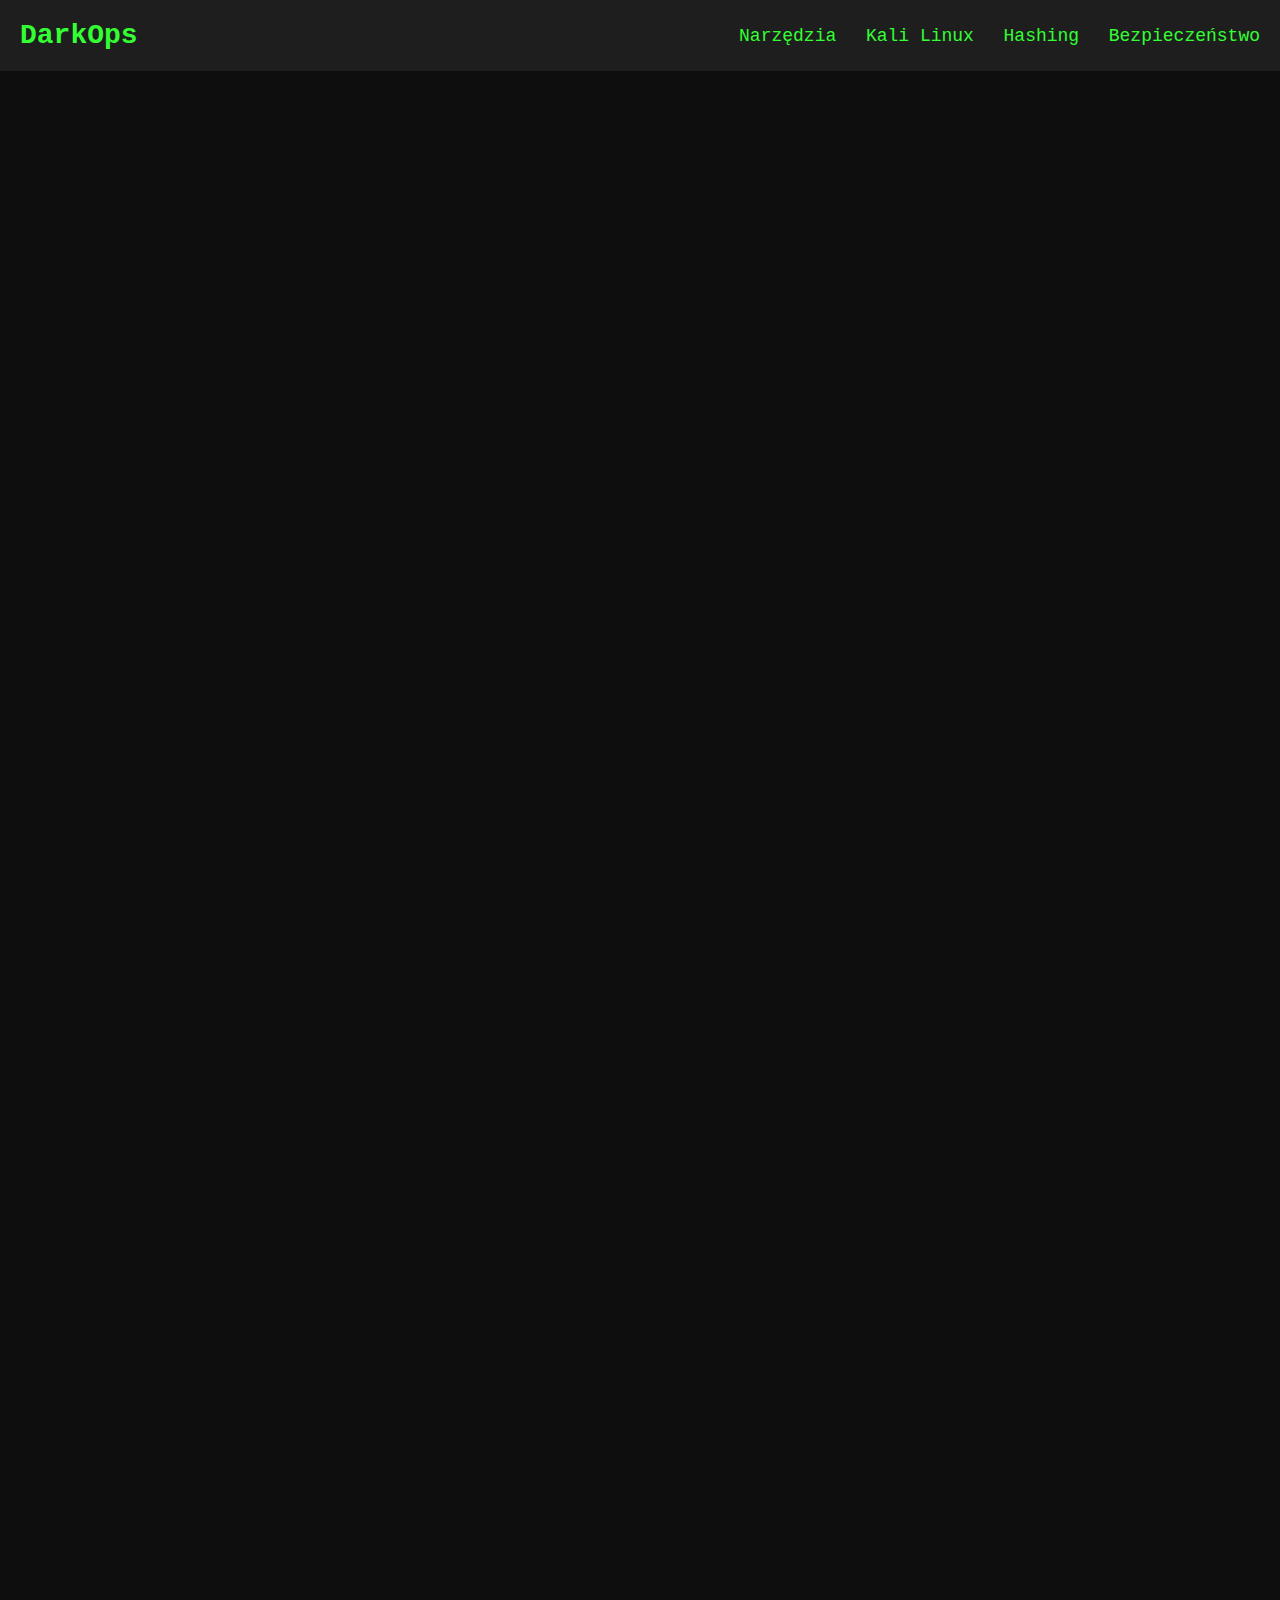
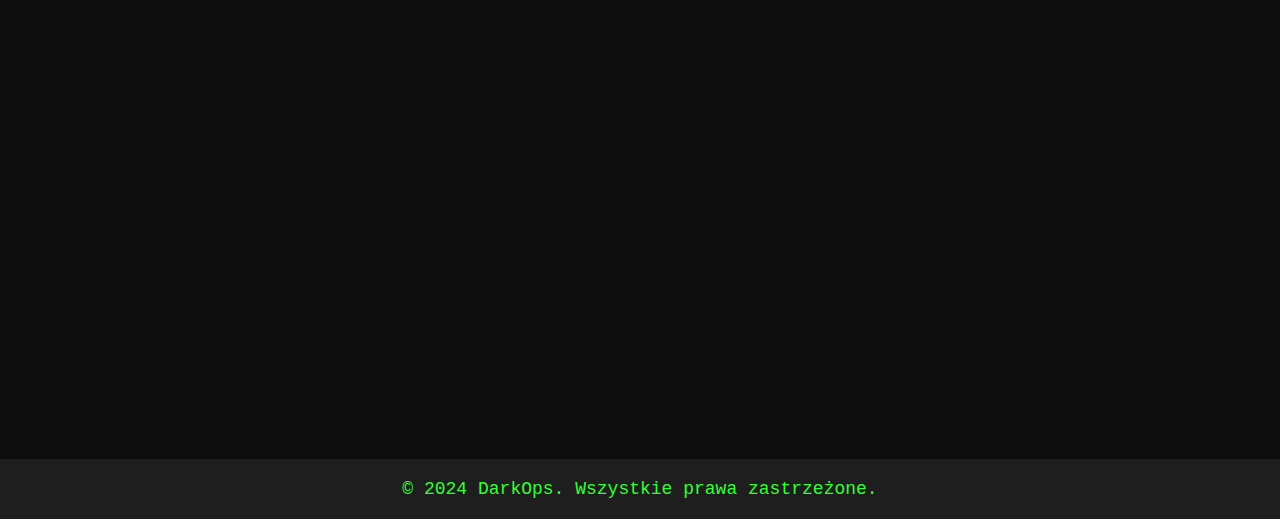
<file: index.html>
<!DOCTYPE html>
<html lang="pl">
<head>
    <meta charset="UTF-8">
    <meta name="viewport" content="width=device-width, initial-scale=1.0">
    <title>DarkOps - Strona Hakerska</title>
    <link rel="stylesheet" href="style.css">
    <link rel="website icon" type="png" href="logo-mini.png">
    <script src="main.js" defer></script>
</head>
<body>

    <header>
        <div class="navbar">
            <a href="index.html" class="logo">DarkOps</a>
            <nav>
                <ul>
                    <li><a href="narzedzia.html">Narzędzia</a></li>
                    <li><a href="about.html">Kali Linux</a></li>
                    <li><a href="hashing.html">Hashing</a></li>
                    <li><a href="security.html">Bezpieczeństwo</a></li>
                    
                </ul>
            </nav>
        </div>
    </header>

    <section class="main-content fade-in-up">
        <h1>Witaj w DarkOps</h1>
        <p>Strona stworzona w celach nie tylko edukacyjnych... UŻYWASZ NA WŁASNĄ ODPOWIEDZIALNOŚĆ!</p>
        <p class="warning">Uwaga: Twoje działania mogą być (są) monitorowane.</p>
    </section>

    <section class="side-content fade-in-up">
        <h1>Czym jest adres IP</h1>
        <p style="margin-top: 10px">Zanim zaczniemy, adres IP (Internet Protocol) to unikalny identyfikator przypisany każdemu urządzeniu podłączonemu do sieci komputerowej korzystającej z protokołu internetowego. Działa jak cyfrowy identyfikator, umożliwiając przesyłanie danych między urządzeniami w sieci. Adres IP może być wersji IPv4 także może być IPv6. Dzięki adresowi IP serwery i urządzenia w sieci mogą się identyfikować i komunikować, przesyłając informacje w ramach internetu i innych sieci.</p>
    </section>

    <img src="IP.jpg" class="centered-image fade-in-up flexy" style="width: 600px;">

    <section class="side-content fade-in-up">
    <h1>SDD Web</h1>
    <p class="blue"><a href="surface.html" class="link" target="_blank"><b>Surface Web</b></a></p>
    <p>Część interetu do, której ma dostęp każdy użytkownik korzystający z sieci.</p>
    <br>
    <p class="yellow"><a href="deep.html" class="link" target="_blank"><b>Deep Web</b></a></p>
    <p>Ukryta część internetu, niedostępna przez wyszukiwarki i obejmująca prywatne zasoby, jak e-maile czy bazy danych.</p>
    <br>
    <p class="warning"><a href="dark.html" class="link" target="_blank"><b>Dark Web</b></a></p>
    <p>Fragment deep webu, dostępny tylko przez specjalne narzędzia, z anonimowymi stronami, na których znajdziemy zarówno legalne, jak i nielegalne treści.</p>
    </section>
    <img src="image.jpg" class="centered-image2 fade-in-up flexy" width="700px" onclick="openModal(this)">

    <br>
    <br>
    <br>
    <br>

    <footer>
        <p class="footer">&copy; 2024 DarkOps. Wszystkie prawa zastrzeżone.</p>
    </footer>

</body>
</html>
</file>
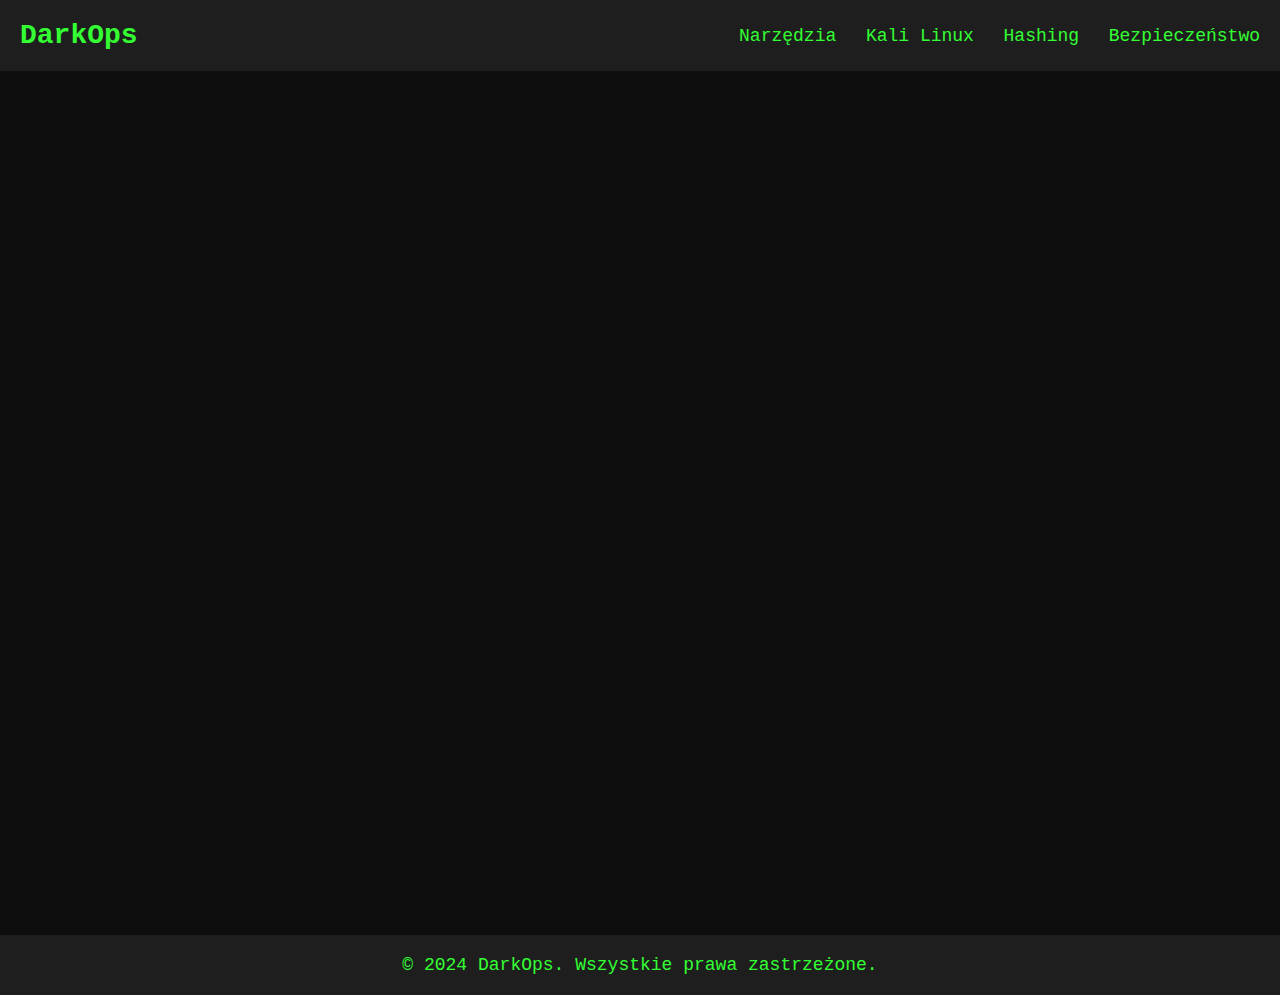
<file: deep.html>
<!DOCTYPE html>
<html lang="pl">
<head>
    <meta charset="UTF-8">
    <meta name="viewport" content="width=device-width, initial-scale=1.0">
    <title>Deep Web</title>
    <link rel="stylesheet" href="style.css">
    <link rel="website icon" type="png" href="logo-mini.png">
    <script src="main.js"></script>
</head>
<body>

    <header>
        <div class="navbar">
            <a href="index.html" class="logo">DarkOps</a>
            <nav>
                <ul>
                    <li><a href="narzedzia.html">Narzędzia</a></li>
                    <li><a href="about.html">Kali Linux</a></li>
                    <li><a href="hashing.html">Hashing</a></li>
                    <li><a href="security.html">Bezpieczeństwo</a></li>
                    
                </ul>
            </nav>
        </div>
    </header>

    <section class="main-content fade-in-up">
        <h1 class="yellow1">Deep Web</h1>
        <p>Deep Web to część internetu, która nie jest indeksowana przez standardowe wyszukiwarki takie jak Google. Zawiera zasoby dostępne tylko dla wybranych użytkowników, takie jak bazy danych, prywatne konta e-mail, zastrzeżone dokumenty czy aplikacje wymagające specjalnych uprawnień. Jest to obszar, który stanowi zdecydowaną większość internetu, ale nie jest dostępny dla przeciętnego użytkownika bez odpowiednich narzędzi lub dostępu.</p>
    </section>

    <img src="deep.webp" class="centered-image fade-in-up flexy" width="500">
<br>
<br>
    <footer>
        <p class="footer">&copy; 2024 DarkOps. Wszystkie prawa zastrzeżone.</p>
    </footer>

</body>
</html>
</file>
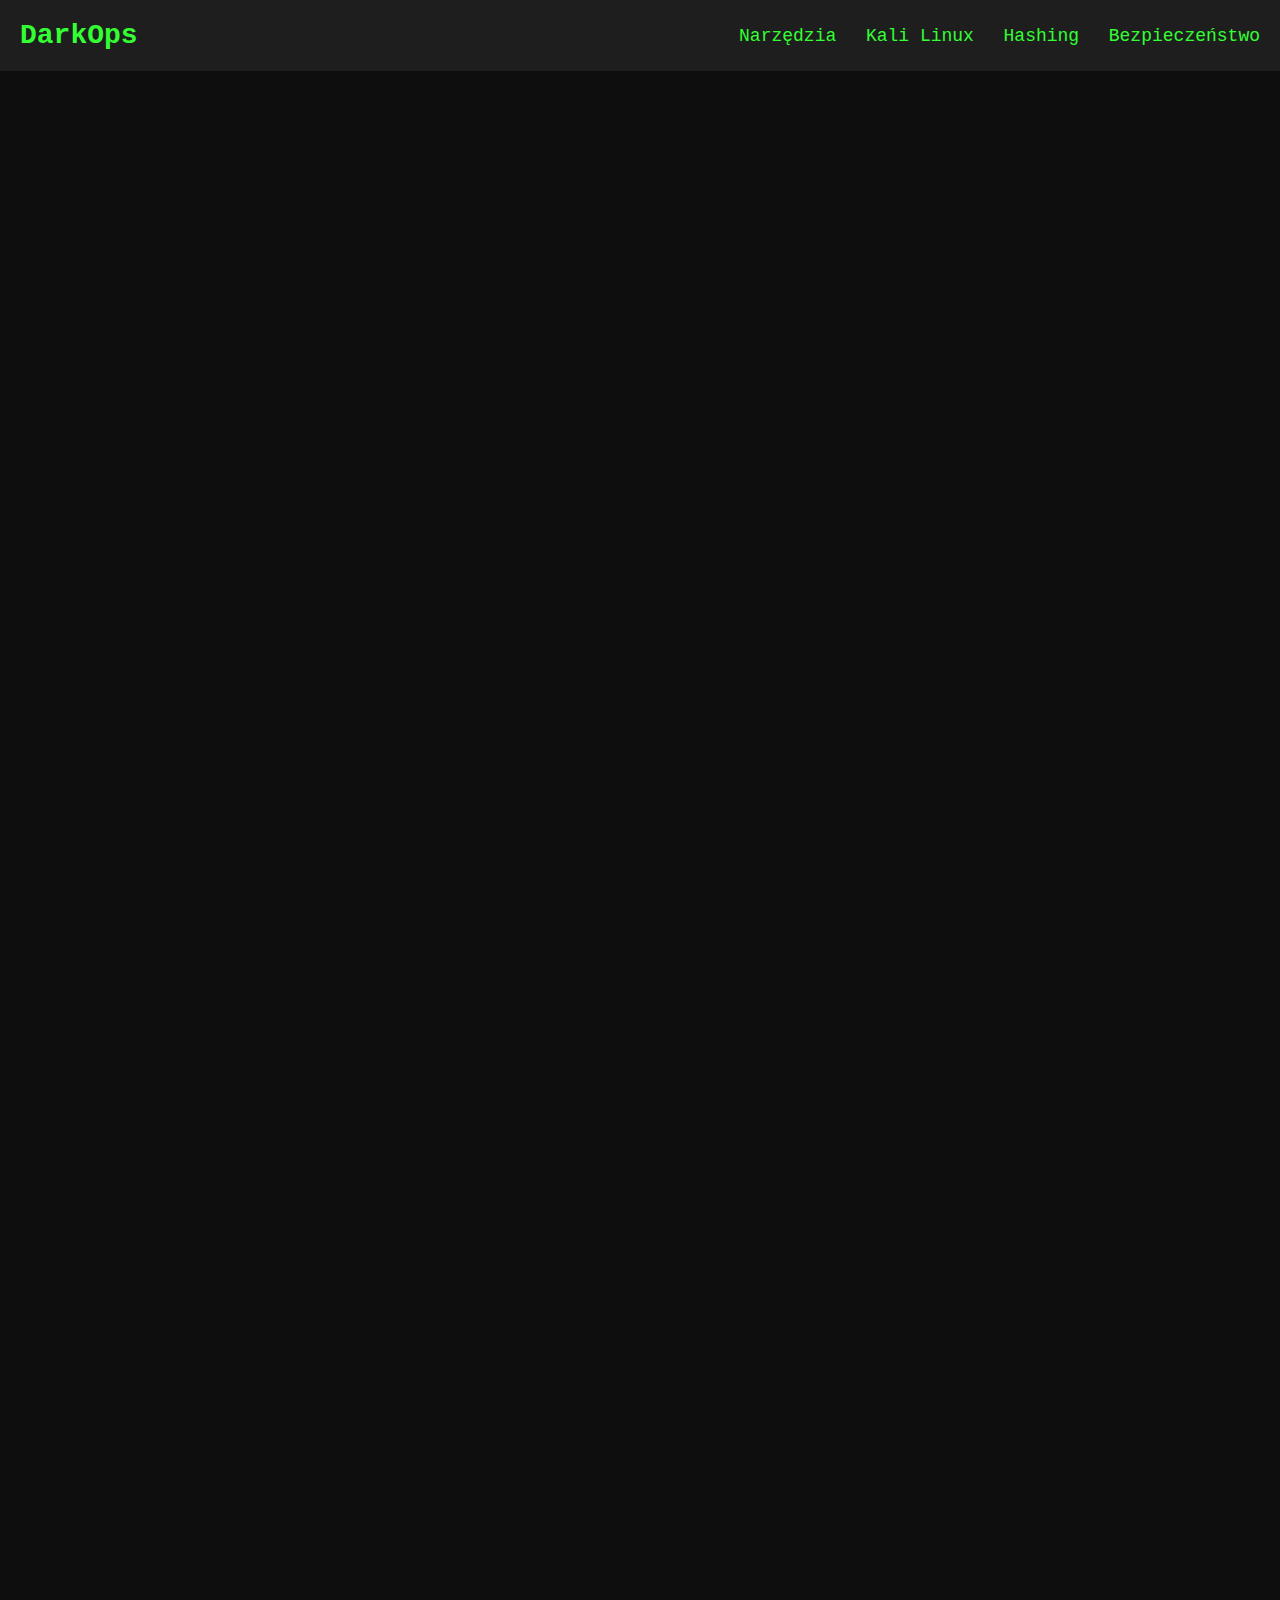
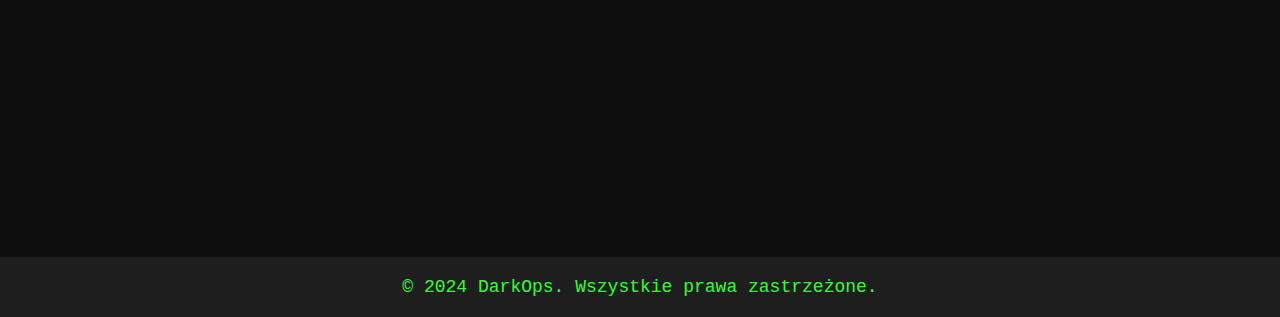
<file: hashing.html>
<!DOCTYPE html>
<html lang="pl">
<head>
    <meta charset="UTF-8">
    <meta name="viewport" content="width=device-width, initial-scale=1.0">
    <title>Hashing</title>
    <link rel="stylesheet" href="style.css">
    <link rel="website icon" type="png" href="logo-mini.png">
    <script src="main.js"></script>
</head>
<body>

    <header>
        <div class="navbar">
            <a href="index.html" class="logo">DarkOps</a>
            <nav>
                <ul>
                    <li><a href="narzedzia.html">Narzędzia</a></li>
                    <li><a href="about.html">Kali Linux</a></li>
                    <li><a href="hashing.html">Hashing</a></li>
                    <li><a href="security.html">Bezpieczeństwo</a></li>
                    
                </ul>
            </nav>
        </div>
    </header>

    <section class="main-content fade-in-up">
        <h1>Czym jest hashing</h1>
        <p style="margin-top: 10px;">Hashing to proces przekształcania danych (np. tekstu, pliku) na unikalny ciąg znaków o stałej długości, zwany hashem. Jest to funkcja jednokierunkowa, co oznacza, że niemożliwe jest odzyskanie oryginalnych danych na podstawie hasha. Hashing jest szeroko stosowany w bezpieczeństwie komputerowym, np. w przechowywaniu haseł, gdzie zamiast przechowywać same hasła, system zapisuje tylko ich hashe.</p>
    </section>
    
    <section class="main-content fade-in-up">
        <h1>Jak to działa</h1>
        <p style="margin-top: 10px;">Skupmy się na SHA-256, jednym z najbezpieczniejszych algorytmów haszujących. SHA-256 przetwarza dane wejściowe w blokach o rozmiarze 512 bitów, wykonując serię operacji matematycznych (np. przesunięcia bitowe i operacje logiczne). Na końcu generuje 256-bitowy hash, który jest unikalnym skrótem danych wejściowych. Jest odporny na kolizje i nieodwracalny, co oznacza, że nie da się odzyskać oryginalnych danych na podstawie hasha.</p>
    </section>

    <img src="hashing.png" class="centered-image2 fade-in-up flexy" style="width: 700px;" onclick="openModal(this)">

    <section class="main-content fade-in-up">
        <h1>Gdzie SHA-256 znajduje zastosowanie</h1>
        <p style="margin-top: 10px;">SHA-256 jest używane w wielu codziennych sytuacjach, w których zależy nam na bezpieczeństwie i integralności danych:</p>
        <p style="margin-top: 15px;">1. Bezpieczne logowanie: Gdy logujesz się na stronach internetowych, Twoje hasło jest często haszowane za pomocą SHA-256, co zapewnia, że Twoje dane nie są przechowywane w postaci tekstu jawnego.</p>
        <p style="margin-top: 10px;">2. Weryfikacja pobranych plików: Po pobraniu pliku z internetu, możesz sprawdzić jego integralność, porównując jego hash SHA-256 z tym podanym przez stronę – jeśli się zgadzają, oznacza to, że plik nie został zmieniony.</p>
        <p style="margin-top: 10px;">3. Transakcje online: Podczas zakupu online, systemy płatności często wykorzystują SHA-256 do zapewnienia bezpieczeństwa transakcji, tworząc unikalny hash dla każdej operacji, co zapobiega jej manipulacji.</p>
        <p style="margin-top: 10px;">4. Kopie zapasowe: Programy do tworzenia kopii zapasowych mogą używać SHA-256 do weryfikacji, czy kopie danych są identyczne z oryginałem i czy nie zostały uszkodzone podczas transferu lub przechowywania.</p>
    </section>

    <img src="safe.png" class="centered-image fade-in-up" style="width: 200px;">

    <br>
    <br>
    <br>
    <br>

    <footer>
        <p class="footer">&copy; 2024 DarkOps. Wszystkie prawa zastrzeżone.</p>
    </footer>

</body>
</html>
</file>
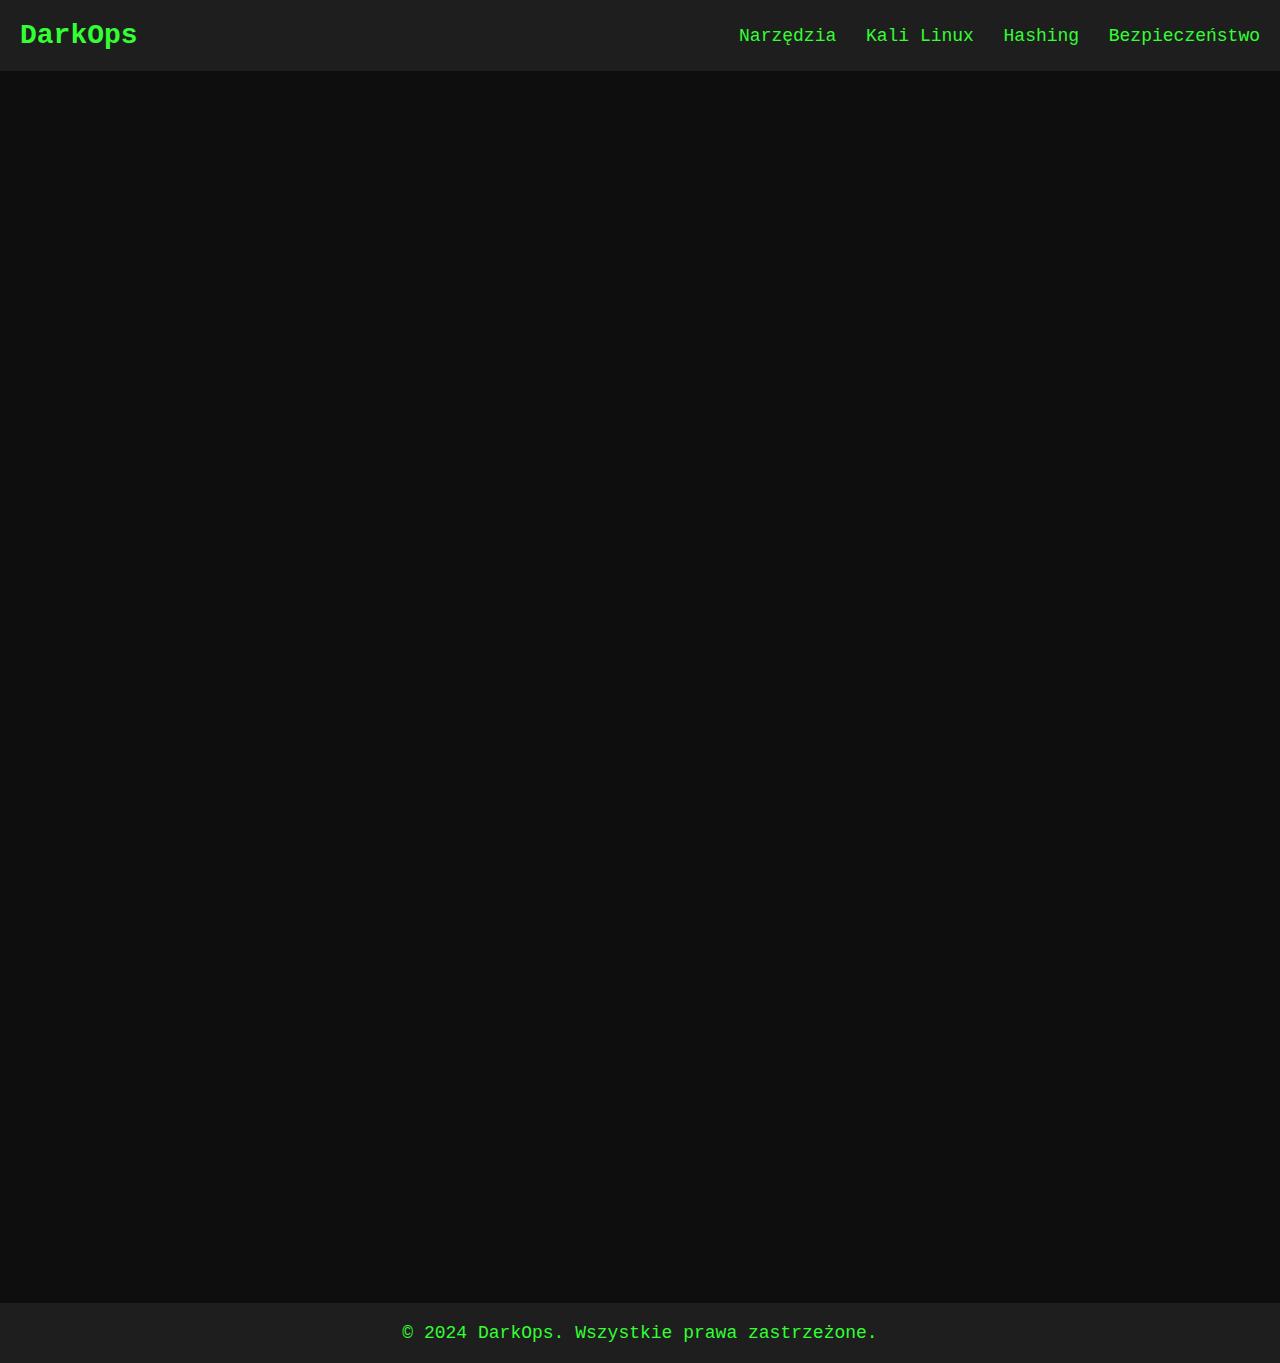
<file: narzedzia.html>
<!DOCTYPE html>
<html lang="pl">
<head>
    <meta charset="UTF-8">
    <meta name="viewport" content="width=device-width, initial-scale=1.0">
    <title>Narzędzia - DarkOps</title>
    <link rel="stylesheet" href="style.css">
    <link rel="website icon" type="png" href="logo-mini.png">
    <script src="main.js"></script>
    <script src="bruteForce.js" defer></script>
    <script src="sniffer.js" defer></script>
    <script src="steganography.js" defer></script>
</head>
<body>

    <header>
        <div class="navbar">
            <a href="index.html" class="logo">DarkOps</a>
            <nav>
                <ul>
                    <li><a href="narzedzia.html">Narzędzia</a></li>
                    <li><a href="about.html">Kali Linux</a></li>
                    <li><a href="hashing.html">Hashing</a></li>
                    <li><a href="security.html">Bezpieczeństwo</a></li>
                </ul>
            </nav>
        </div>
    </header>

    <section class="tools fade-in-up">
        <h1>Wybierz narzędzie</h1>
        <br>
        <div class="tool-item">
            <h2>Brute Force<img src="brute.png" style="height: 30px; margin-left: 0px;"></h2>
            <p style="font-size: 20px">Prosty program do łamania haseł metodą brute force.</p>
            <a href="#" class="btn" onclick="startBruteForce()">Uruchom</a>
        </div>

        <p style="margin-bottom: 20px;">Jak działa: Program Brute Force automatycznie generuje i testuje różne hasła, rozpoczynając od najprostszych i przechodząc do coraz bardziej złożonych, aż do dopasowania do właściwego hasła. Jest to czasochłonna technika, zwłaszcza przy silnych hasłach, ale skuteczna, jeśli nie ma ograniczeń na liczbę prób.</p>

        <br>
        <br>

        <div class="tool-item">
            <h2>Sniffer<img src="sniffer.png" style="height: 25px; margin-left: 5px;"></h2>
            <p style="font-size: 20px">Monitoruj ruch w sieci, przechwycaj dane przesyłane przez użytkowników.</p>
            <a href="#" class="btn" onclick="startSniffer()">Uruchom</a>
        </div>

        <p style="margin-bottom: 20px;">Jak działa: Sniffer „podsłuchuje” dane przepływające przez sieć, zapisując pakiety informacji. Dzięki temu można zobaczyć, jakie informacje są przesyłane między urządzeniami – takie jak dane logowania, wiadomości czy pliki. Sniffer jest przydatny do diagnostyki sieci, ale może być też nadużywany do przechwytywania wrażliwych informacji.</p>

        <br>
        <br>

        <div class="tool-item">
            <h2>Steganografia<img src="steganography.webp" style="height: 20px; margin-left: 5px;"></h2>
            <p style="font-size: 20px">Ukryj dane w obrazkach, bez śladu. Idealne do nielegalnej wymiany informacji.</p>
            <a href="#" class="btn" onclick="startSteganography()">Uruchom</a>
        </div>

        <p style="margin-bottom: 20px;">Jak działa: Steganografia wykorzystuje pliki multimedialne (np. obrazy), w których ukrywa dane. Informacje są wprowadzane do danych obrazu, zmieniając jego strukturę, ale nie wpływając zauważalnie na wygląd. Dzięki temu można bezpiecznie przekazywać ukryte treści, które pozostają niewidoczne dla osób nieświadomych ich obecności.</p>

    </section>
    

    <footer>
        <p class="footer">&copy; 2024 DarkOps. Wszystkie prawa zastrzeżone.</p>
    </footer>

</body>
</html>
</file>
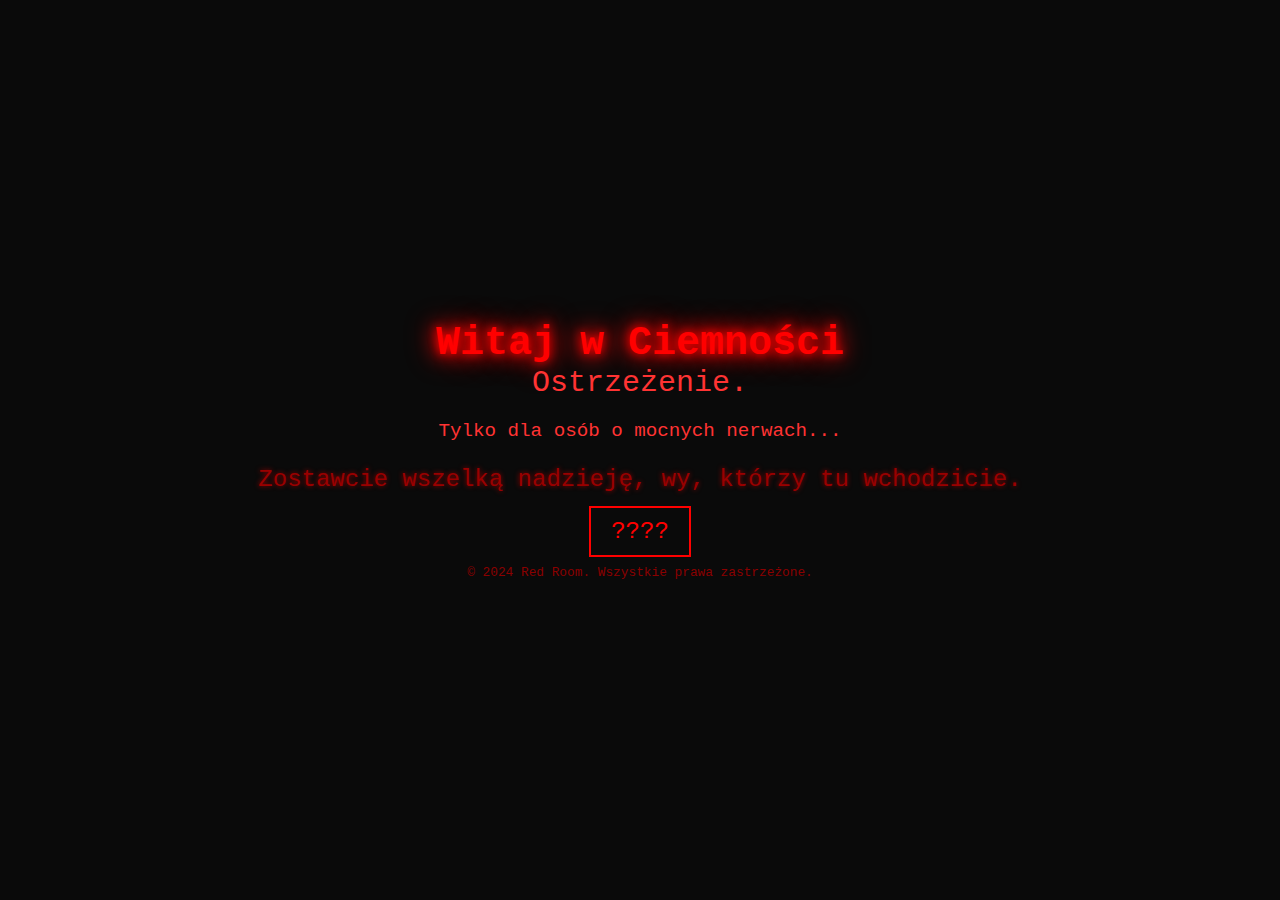
<file: redRoom.html>
<!DOCTYPE html>
<html lang="pl">
<head>
    <meta charset="UTF-8">
    <meta name="viewport" content="width=device-width, initial-scale=1.0">
    <title>Red Room</title>
    <link rel="stylesheet" href="style2.css">
    <link rel="website icon" type="png" href="logo-mini.png">
</head>
<body>

    <div class="container">
        <header class="header">
            <h1>Witaj w Ciemności</h1>
            <p class="warning" style="font-size: 30px;">Ostrzeżenie.</p>
            <p class="warning">Tylko dla osób o mocnych nerwach...</p>
        </header>

        <main class="content">
            <div class="message">
                <p>Zostawcie wszelką nadzieję, wy, którzy tu wchodzicie.</p>
            </div>
            
            <div class="main-button">
                <a href="redRoom2.html" class="btn">????</a>
            </div>
        </main>

        <footer class="footer">
            <p>&copy; 2024 Red Room. Wszystkie prawa zastrzeżone.</p>
        </footer>
    </div>

</body>
</html>
</file>
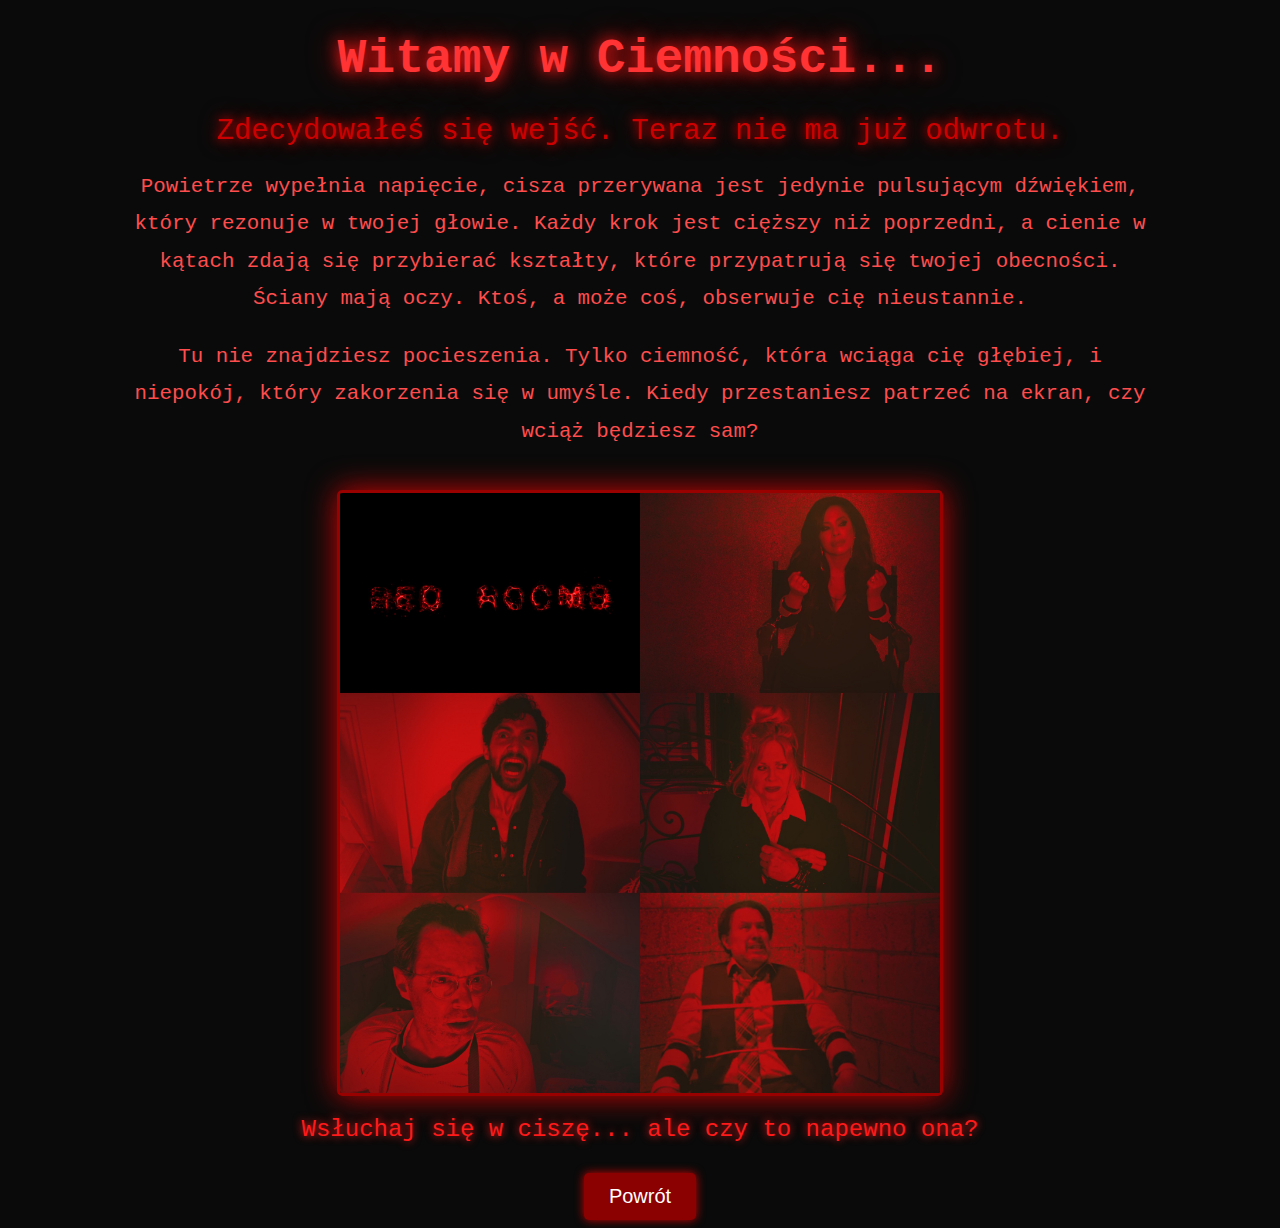
<file: redRoom2.html>
<!DOCTYPE html>
<html lang="pl">
<head>
    <meta charset="UTF-8">
    <meta name="viewport" content="width=device-width, initial-scale=1.0">
    <title>Wnętrze Red Room</title>
    <link rel="stylesheet" href="style3.css">
    <link rel="website icon" type="png" href="logo-mini.png">
</head>
<body class="red-room-body">

    <div class="content">
        <h1>Witamy w Ciemności...</h1>
        <p class="warning-text">Zdecydowałeś się wejść. Teraz nie ma już odwrotu.</p>

        <div class="description">
            <p>
                Powietrze wypełnia napięcie, cisza przerywana jest jedynie pulsującym dźwiękiem, który rezonuje w twojej głowie.
                Każdy krok jest cięższy niż poprzedni, a cienie w kątach zdają się przybierać kształty, które przypatrują się 
                twojej obecności. Ściany mają oczy. Ktoś, a może coś, obserwuje cię nieustannie.
            </p>
            <p>
                Tu nie znajdziesz pocieszenia. Tylko ciemność, która wciąga cię głębiej, i niepokój, który zakorzenia się w umyśle.
                Kiedy przestaniesz patrzeć na ekran, czy wciąż będziesz sam?
            </p>
        </div>

        <div class="visuals">
            <img src="red_room.jpg" alt="Obraz pełen grozy" class="eerie-image">
            <p class="visual-description">Wsłuchaj się w ciszę... ale czy to napewno ona?</p>
        </div>
        
        <div class="buttons">
            <button onclick="window.location.href='index.html'">Powrót</button>
        </div>
    </div>

</body>
</html>
</file>
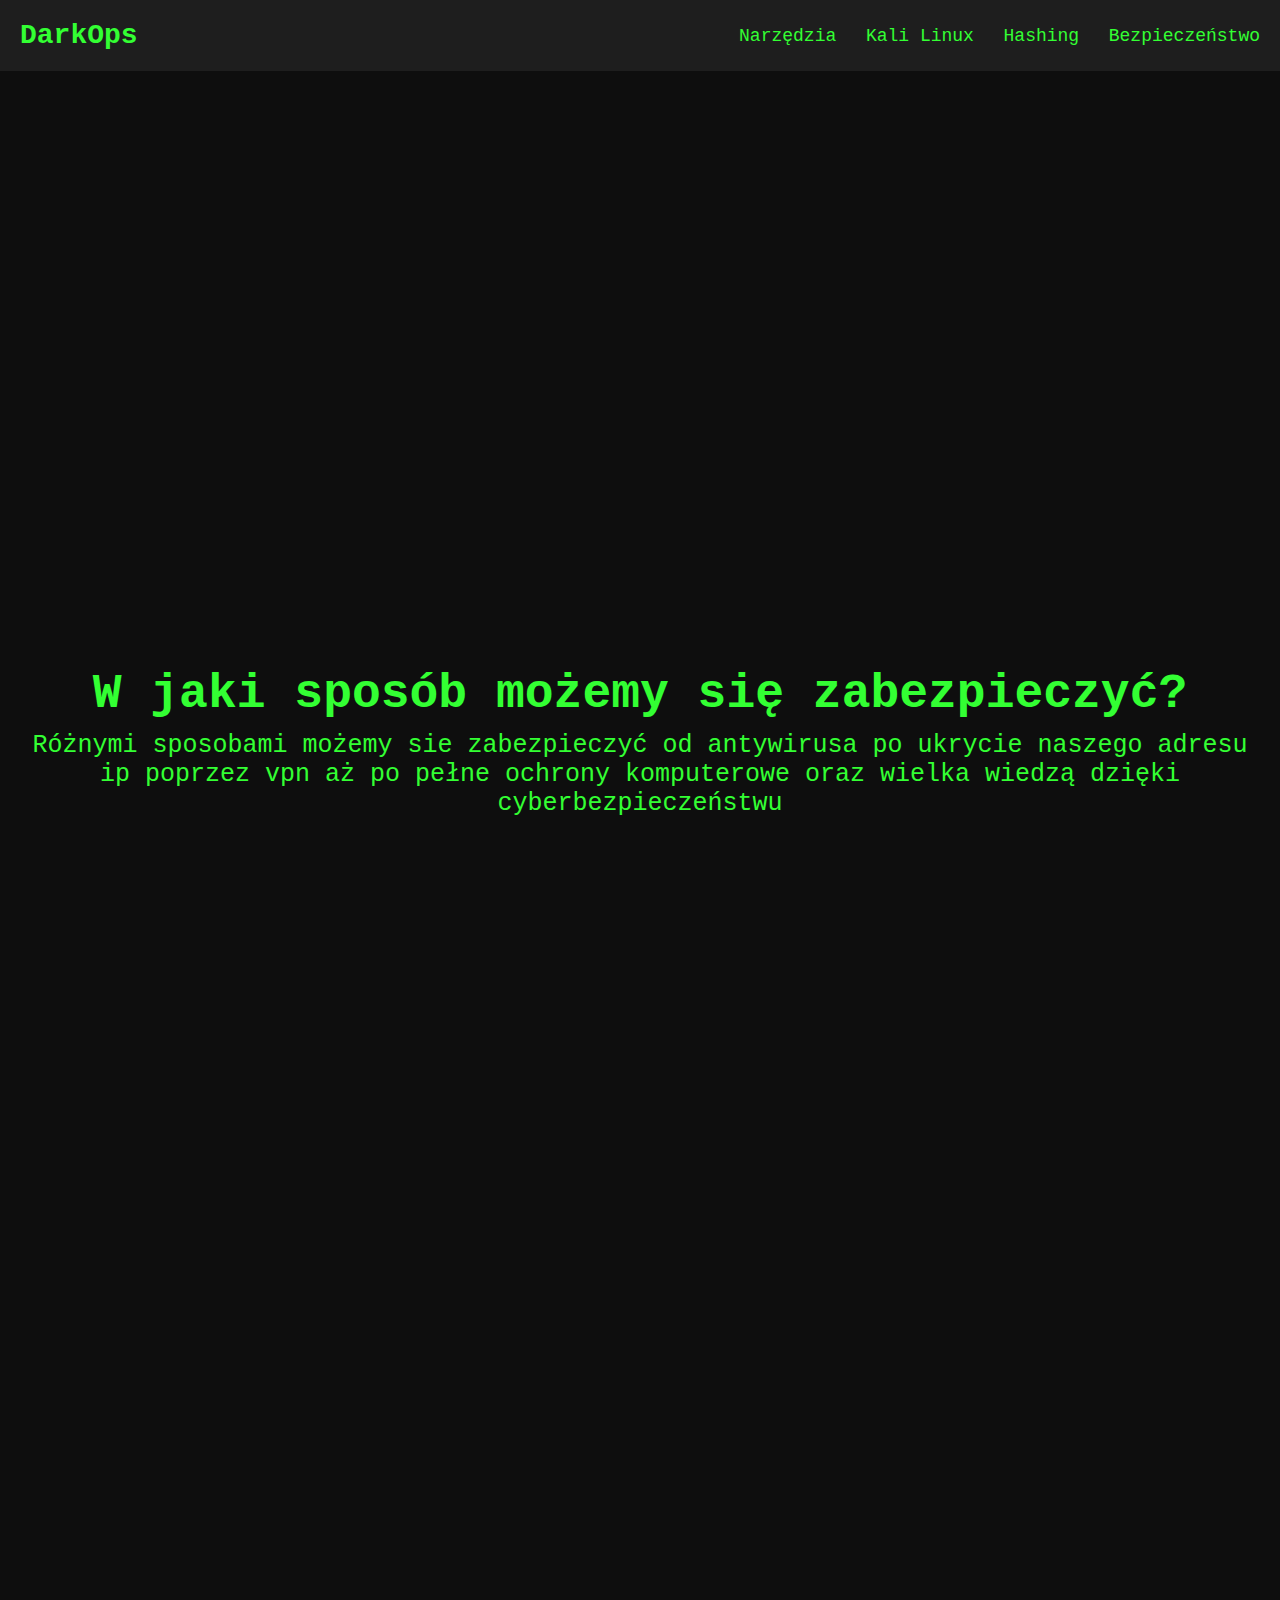
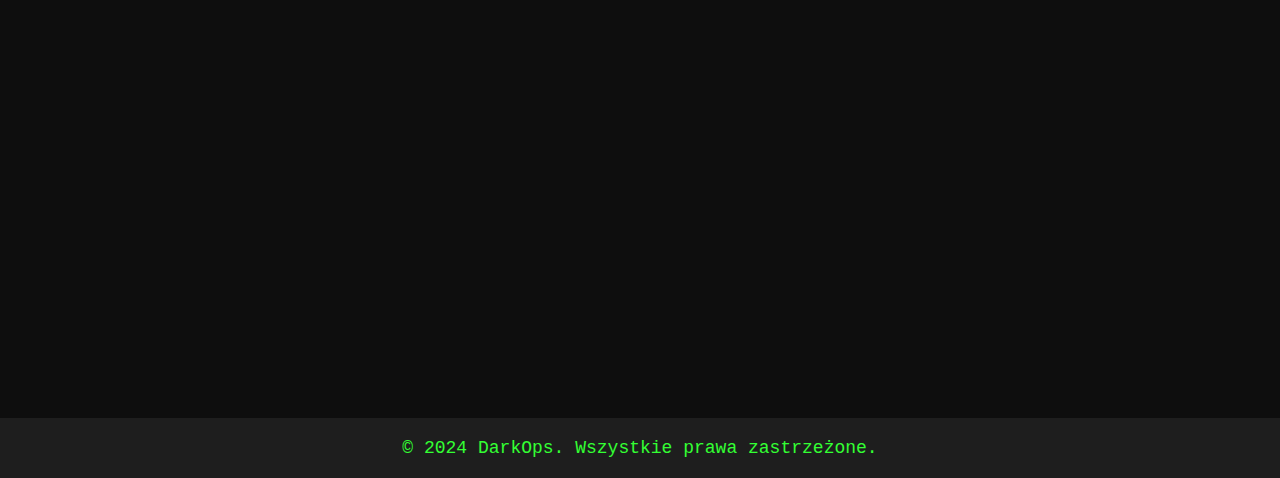
<file: security.html>
<!DOCTYPE html>
<html lang="en">
<head>
    <meta charset="UTF-8">
    <meta name="viewport" content="width=device-width, initial-scale=1.0">
    <title>Security - DarkOps</title>
    <link rel="stylesheet" href="style.css">
    <link rel="website icon" type="png" href="logo-mini.png">
    <script src="main.js" defer></script>
</head>
<body>

    <header>
        <div class="navbar">
            <a href="index.html" class="logo">DarkOps</a>
            <nav>
                <ul>
                    <li><a href="narzedzia.html">Narzędzia</a></li>
                    <li><a href="about.html">Kali Linux</a></li>
                    <li><a href="hashing.html">Hashing</a></li>
                    <li><a href="security.html">Bezpieczeństwo</a></li>
                    
                </ul>
            </nav>
        </div>
    </header>
    <section class="side-content fade-in-up">
        <h1>Czym jest bezpieczeństwo?</h1>
        <p style="margin-top: 10px;">Bezpieczenstwo to sposoby dzieki ktorym mozemy czuc sie w malym stopniu bezpieczni w internecie</p>
    </section>
    <img src="bezpieczenstwo.jpg" alt="bezpieczenstwo" class="centered-image fade-in-up flexy" style="width: 600px">

    <section class="side-content fade-in up">
        <h1>W jaki sposób możemy się zabezpieczyć?</h1>
        <p style="margin-top: 10px;">Różnymi sposobami możemy sie zabezpieczyć od antywirusa po ukrycie naszego adresu ip poprzez vpn aż po pełne ochrony komputerowe oraz wielka wiedzą dzięki cyberbezpieczeństwu</p>
    </section>
    <img src="cyberbezpieczenstwo.jpg" alt="cyberbezpieczenstwo" class="centered-image fade-in-up flexy" style="width: 600px">

    <section class="side-content fade-in-up">
        <h1>Programy oraz wiedza dzięki której można sie czuć "bezpiecznym".</h1>
        <p style="margin-top: 10px;">Antywirus polega na wykrywaniu i przeszukiwaniu wybranych plików w których możemy podejrzewać wirusa lub sam nam sprawdzi i usunie potencjalne zagrożenie</p>
        <p style="margin-top: 10px;">VPN to usługa, która tworzy szyfrowane połączenie między Twoim urządzeniem a internetem, ukrywając Twoją lokalizację i dane przed innymi użytkownikami sieci oraz chroniąc Twoją "prywatność".</p>
        <p style="margin-top: 10px;">Cyberbezpieczeństwo to tarcza chroniąca przed ciemną stroną internetu: atakami, kradzieżą danych i cyfrowym chaosem.</p>
    </section>
    <img src="1042.jpg" alt="VPN" class="centered-image fade-in-up flexy" style="width: 600px">

    <br>
    <br>
    <br>
    <br>

    <footer>
        <p class="footer">&copy; 2024 DarkOps. Wszystkie prawa zastrzeżone.</p>
    </footer>
</body>
</html>
</file>
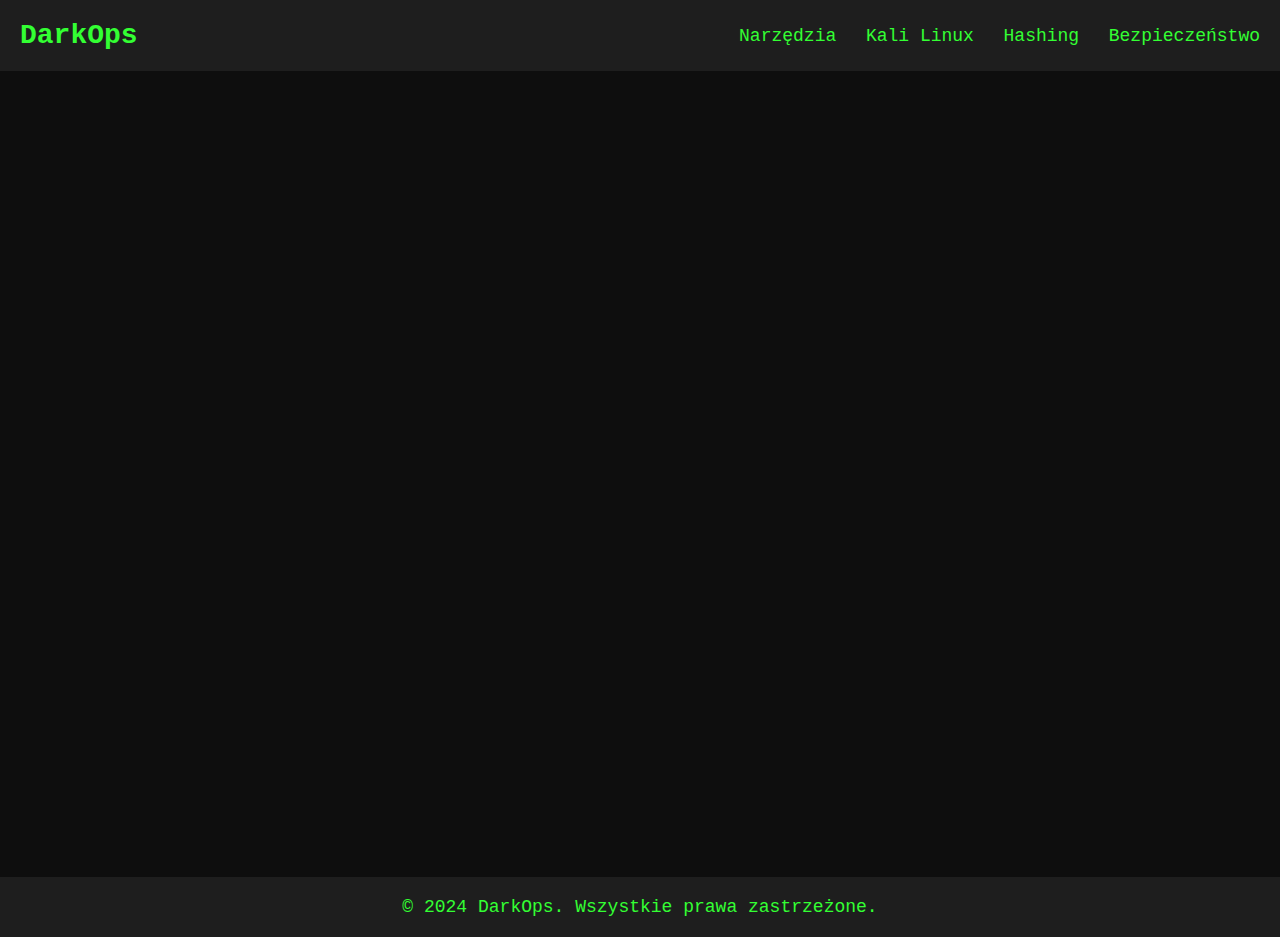
<file: surface.html>
<!DOCTYPE html>
<html lang="pl">
<head>
    <meta charset="UTF-8">
    <meta name="viewport" content="width=device-width, initial-scale=1.0">
    <title>Surface Web</title>
    <link rel="stylesheet" href="style.css">
    <link rel="website icon" type="png" href="logo-mini.png">
    <script src="main.js"></script>
</head>
<body>

    <header>
        <div class="navbar">
            <a href="index.html" class="logo">DarkOps</a>
            <nav>
                <ul>
                    <li><a href="narzedzia.html">Narzędzia</a></li>
                    <li><a href="about.html">Kali Linux</a></li>
                    <li><a href="hashing.html">Hashing</a></li>
                    <li><a href="security.html">Bezpieczeństwo</a></li>
                    
                </ul>
            </nav>
        </div>
    </header>

    <section class="main-content fade-in-up">
        <h1 class="blue1">Surface Web</h1>
        <br>
        <p>Surface Web, czyli "internet jawny," to część internetu dostępna przez wyszukiwarki, takie jak Google czy Bing. Zawiera strony publiczne, jak serwisy informacyjne, sklepy, blogi i media społecznościowe, które nie wymagają specjalnego dostępu ani autoryzacji.</p>
    </section>

    
    <img src="surface.webp" class="centered-image2 flexy fade-in-up" style="width: 500px;">

    <br>

    <footer>
        <p class="footer">&copy; 2024 DarkOps. Wszystkie prawa zastrzeżone.</p>
    </footer>

</body>
</html>
</file>
<file: style3.css>
/* Ustawienia ogólne dla Red Room */
.red-room-body {
    background-color: #0a0a0a;
    color: #ff1a1a;
    font-family: 'Courier New', monospace;
    text-align: center;
}

.red-room-body h1 {
    font-size: 3em;
    color: #ff3333;
    text-shadow: 0 0 15px #ff1a1a, 0 0 30px #b30000;
    margin-bottom: 20px;
    animation: flicker 3s infinite alternate;
}

.red-room-body .warning-text {
    color: #cc0000;
    font-size: 1.8em;
    margin-bottom: 20px;
    text-shadow: 0 0 10px #cc0000, 0 0 20px #990000;
    animation: pulse 2s infinite;
}

.red-room-body .description p {
    font-size: 1.3em;
    line-height: 1.8em;
    margin: 20px 10%;
    color: #ff4d4d;
}

.red-room-body .visuals {
    margin-top: 40px;
    animation: fadeIn 3s;
}

.red-room-body .eerie-image {
    width: 70%;
    max-width: 600px;
    box-shadow: 0 0 30px rgba(255, 0, 0, 0.8);
    border: 3px solid #990000;
    border-radius: 5px;
    transition: transform 0.2s ease;
}

.red-room-body .eerie-image:hover {
    transform: scale(1.05);
}

.red-room-body .visual-description {
    font-size: 1.5em;
    color: #ff1a1a;
    text-shadow: 0 0 8px #ff1a1a;
    margin-top: 15px;
}

.red-room-body .buttons {
    margin-top: 30px;
}

.red-room-body .buttons button {
    background-color: darkred;
    color: #fff;
    font-size: 20px;
    padding: 12px 25px;
    border: none;
    cursor: pointer;
    border-radius: 5px;
    box-shadow: 0 0 10px rgba(255, 0, 0, 0.8);
    transition: transform 0.3s, box-shadow 0.3s;
}

.red-room-body .buttons button:hover {
    transform: scale(1.1);
    box-shadow: 0 0 20px rgba(255, 0, 0, 1);
}

/* Animacje */
@keyframes flicker {
    0%, 19%, 21%, 23%, 25%, 54%, 56%, 100% {
        opacity: 0.99;
    }
    20%, 24%, 55% {
        opacity: 0.4;
    }
}

@keyframes pulse {
    0% {
        text-shadow: 0 0 5px #cc0000, 0 0 10px #990000, 0 0 20px #990000;
    }
    50% {
        text-shadow: 0 0 20px #ff1a1a, 0 0 30px #cc0000, 0 0 40px #990000;
    }
    100% {
        text-shadow: 0 0 5px #cc0000, 0 0 10px #990000, 0 0 20px #990000;
    }
}

@keyframes fadeIn {
    0% { opacity: 0; }
    100% { opacity: 1; }
}
</file>
<file: style.css>
/* Resetowanie domyślnych stylów */
* {
    margin: 0;
    padding: 0;
    box-sizing: border-box;
}

body {
    font-family: 'Courier New', monospace;
    background-color: #0e0e0e;
    color: #33ff33;
}

header {
    background-color: #1e1e1e;
    padding: 20px;
    text-align: center;
}

.navbar {
    display: flex;
    justify-content: space-between;
    align-items: center;
}

.navbar .logo {
    color: #33ff33;
    text-decoration: none;
    font-size: 28px;
    font-weight: bold;
}

.navbar nav ul {
    list-style: none;
}

.navbar nav ul li {
    display: inline-block;
    margin-left: 20px;
}

.navbar nav ul li a {
    text-decoration: none;
    color: #33ff33;
    font-size: 18px;
}

.main-content {
    padding: 50px 20px;
    text-align: center;
}

.side-content {
    padding: 50px 20px;
    text-align: center;
}

.main-content h1 {
    font-size: 48px;
}

.side-content h1 {
    font-size: 48px;
}

.warning {
    font-size: 25px;
    color: red;
}

.warning1 {
    font-size: 18px;
    color: red;
    animation: neonGlow3 4s ease-in-out infinite
}

.yellow {
    font-size: 25px;
    color: rgb(255, 230, 0);
}

.yellow1 {
    font-size: 18px;
    color: rgb(255, 230, 0);
    animation: neonGlow2 4s ease-in-out infinite
}

.blue {
    font-size: 25px;
    color: rgb(0, 162, 255);
}
.blue1 {
    font-size: 18px;
    color: rgb(0, 162, 255);
    animation: neonGlow1 4s ease-in-out infinite;
}

.link {
    color: inherit; 
    text-decoration: none; 
}

.link:visited, .link:hover, .link:active {
    color: inherit;
    text-decoration: none;
}

.flexy {
    border-radius: 15px; 
    box-shadow: 0px 4px 8px rgba(0, 0, 0, 10);
}


.centered-image {
    display: block;
    margin: 0 auto;
}

.centered-image2 {
    display: block;
    margin: 0 auto;
    cursor: zoom-in;
}

video, iframe {
    display: block;
    margin: 0 auto;
}

footer {
    background-color: #1e1e1e;
    color: #33ff33;
    text-align: center;
    padding: 20px;
    font-size: 14px;
}

.tools {
    padding: 20px;
    text-align: center;
}

.tool-item {
    background-color: #1e1e1e;
    padding: 20px;
    border-radius: 10px;
    margin-bottom: 20px; /* Odstęp między narzędziami */
    width: 40%; /* Szerokość elementu narzędzia */
    margin-left: auto;
    margin-right: auto;
}

.tool-item h2 {
    font-size: 24px;
    color: #33ff33;
}

.tool-item p {
    font-size: 16px;
    color: #33ff33;
}

.tool-item .btn {
    display: inline-block;
    margin-top: 10px;
    padding: 10px 20px;
    color: #33ff33;
    border: 2px solid #33ff33;
    border-radius: 5px;
    font-weight: bold;
    text-decoration: none;
    transition: background-color 0.3s ease, color 0.3s ease;
}

.tool-item .btn:hover {
    background-color: #33ff33;
    color: #1e1e1e;
}

.about {
    padding: 30px;
    font-size: 18px;
    text-align: center;
}

@keyframes neonGlow3 {
    0% {
        text-shadow: none; 
    }
    50% {
        text-shadow: 0 0 2px rgb(255, 0, 0), 0 0 5px rgb(255, 0, 0), 0 0 10px rgb(255, 0, 0); 
    }
    100% {
        text-shadow: none; 
    }
}

@keyframes neonGlow2 {
    0% {
        text-shadow: none; 
    }
    50% {
        text-shadow: 0 0 2px rgb(255, 230, 0), 0 0 5px rgb(255, 230, 0), 0 0 10px rgb(255, 230, 0); 
    }
    100% {
        text-shadow: none; 
    }
}

@keyframes neonGlow1{
    0% {
        text-shadow: none; 
    }
    50% {
        text-shadow: 0 0 2px rgb(0, 162, 255), 0 0 5px rgb(0, 162, 255), 0 0 10px rgb(0, 162, 255); 
    }
    100% {
        text-shadow: none; 
    }
}

@keyframes neonGlow {
    0% {
        text-shadow: none; 
    }
    50% {
        text-shadow: 0 0 5px #33ff33, 0 0 10px #33ff33, 0 0 15px #33ff33; 
    }
    100% {
        text-shadow: none; 
    }
}

.navbar .logo {
    color: #33ff33;
    text-decoration: none;
    font-size: 28px;
    font-weight: bold;
    animation: neonGlow 4s ease-in-out infinite; 
}


.navbar nav ul li a {
    text-decoration: none;
    color: #33ff33; 
    font-size: 18px;
    position: relative;
    transition: color 0.3s ease, text-shadow 0.3s ease; 
}

.navbar nav ul li a:hover {
    text-shadow: 0 0 10px #33ff33, 0 0 20px #33ff33, 0 0 30px #33ff33; 
}

.btn {
    display: inline-block;
    margin-top: 15px;
    padding: 10px 20px;
    background-color: transparent; 
    color: #33ff33; 
    font-size: 18px;
    text-decoration: none;
    border: 2px solid #33ff33; 
    border-radius: 5px;
    font-weight: bold;
    transition: all 0.3s ease-in-out;
    position: relative;
}

.btn:hover {
    color: #1e1e1e;  
    background-color: #33ff33; 
    text-shadow: 0 0 5px #33ff33, 0 0 10px #33ff33, 0 0 15px #33ff33; 
    box-shadow: 0 0 10px #33ff33; 
}


.btn::before {
    content: '';
    position: absolute;
    top: 0;
    left: 0;
    right: 0;
    bottom: 0;
    z-index: -1;
    border-radius: 5px;
    opacity: 0;
    transition: opacity 0.3s ease-in-out;
}

/* Animacja dla elementów, które pojawiają się przy przewijaniu */
@keyframes fadeInUp {
    0% {
        opacity: 0;
        transform: translateY(30px);
    }
    100% {
        opacity: 1;
        transform: translateY(0);
    }
}

.fade-in-up {
    opacity: 0;  /* Początkowa wartość jest ukryta */
}

.fade-in-up.visible {
    animation: fadeInUp 1s forwards;
}

/* Opcjonalnie: Animacja przesuwania dla większych elementów */
@keyframes slideInLeft {
    0% {
        opacity: 0;
        transform: translateX(-100%);
    }
    100% {
        opacity: 1;
        transform: translateX(0);
    }
}

.slide-in-left {
    opacity: 0;  /* Początkowa wartość jest ukryta */
}

.slide-in-left.visible {
    animation: slideInLeft 1s forwards;
}

p {
    font-size: 25px;
}

.footer {
    font-size: 18px;
}

/* Styl dla modalnego okna */
.modal {
    display: none;  /* Domyślnie ukryte */
    position: fixed;
    z-index: 1;
    left: 0;
    top: 0;
    width: 100%;
    height: 100%;
    background-color: rgba(0, 0, 0, 0.7);
    justify-content: center;
    align-items: center;
}

.modal-content {
    max-width: 100%;
    max-height: 100%;
}

.modal img {
    width: 100%;
    height: auto;
    display: block;
    margin: 0 auto;
}

/* Przycisk do zamknięcia modalnego okna */
.close {
    position: absolute;
    top: 20px;
    right: 25px;
    color: #fff;
    font-size: 30px;
    font-weight: bold;
    cursor: pointer;
}
.close:hover,
.close:focus {
    color: #f1f1f1;
    text-decoration: none;
    cursor: pointer;
}
</file>
<file: style2.css>
/* Reset */
* {
    margin: 0;
    padding: 0;
    box-sizing: border-box;
}

/* Body style */
body {
    font-family: 'Courier New', monospace;
    background-color: #0a0a0a;
    color: #ff0000;
    display: flex;
    align-items: center;
    justify-content: center;
    height: 100vh;
    overflow: hidden;
}

.container {
    text-align: center;
    animation: flicker 1s infinite alternate;
}

.header h1 {
    font-size: 2.5rem;
    color: #ff0000;
    text-shadow: 0 0 10px #ff0000, 0 0 20px #ff0000, 0 0 30px #ff0000;
    animation: neonGlow 2s ease-in-out infinite alternate;
}

.warning {
    font-size: 1.2rem;
    color: #ff3333;
    margin-bottom: 20px;
    animation: pulse 1.5s ease-in-out infinite;
}

.message p {
    font-size: 1.5rem;
    color: #990000;
    text-shadow: 0 0 5px #990000;
    margin: 20px 0;
    line-height: 1.5;
    animation: glitch 2s infinite;
}

.blood-drip {
    width: 80%;
    height: 10px;
    background-color: #8b0000;
    box-shadow: 0px 5px 10px rgba(0, 0, 0, 0.8);
    position: relative;
    margin: 20px auto;
    animation: bloodDrip 2s infinite;
}

.blood-drip::after {
    content: '';
    position: absolute;
    top: 10px;
    left: 50%;
    width: 5px;
    height: 15px;
    background-color: #8b0000;
    animation: dripFall 1s infinite;
}

.main-button .btn {
    font-size: 1.5rem;
    color: #ff0000;
    border: 2px solid #ff0000;
    padding: 10px 20px;
    text-decoration: none;
    transition: background-color 0.3s ease, color 0.3s ease;
}

.main-button .btn:hover {
    color: #0a0a0a;
    background-color: #ff0000;
}

.footer {
    color: #8b0000;
    font-size: 0.8rem;
    margin-top: 20px;
}

/* Animations */
@keyframes neonGlow {
    0% {
        text-shadow: 0 0 10px #ff0000, 0 0 20px #ff0000, 0 0 30px #ff0000;
    }
    100% {
        text-shadow: 0 0 5px #ff3333, 0 0 15px #ff3333, 0 0 25px #ff3333;
    }
}

@keyframes pulse {
    0% {
        opacity: 1;
    }
    50% {
        opacity: 0.6;
    }
    100% {
        opacity: 1;
    }
}

@keyframes glitch {
    0% {
        transform: translate(0);
    }
    20% {
        transform: translate(-5px, 5px);
    }
    40% {
        transform: translate(5px, -5px);
    }
    60% {
        transform: translate(-5px, -5px);
    }
    80% {
        transform: translate(5px, 5px);
    }
    100% {
        transform: translate(0);
    }
}

@keyframes bloodDrip {
    0% {
        transform: translateY(0);
    }
    100% {
        transform: translateY(10px);
    }
}

@keyframes dripFall {
    0% {
        transform: translateY(0);
    }
    100% {
        transform: translateY(15px);
    }
}

@keyframes flicker {
    0% {
        opacity: 1;
    }
    50% {
        opacity: 0.7;
    }
    100% {
        opacity: 1;
    }
}
</file>
